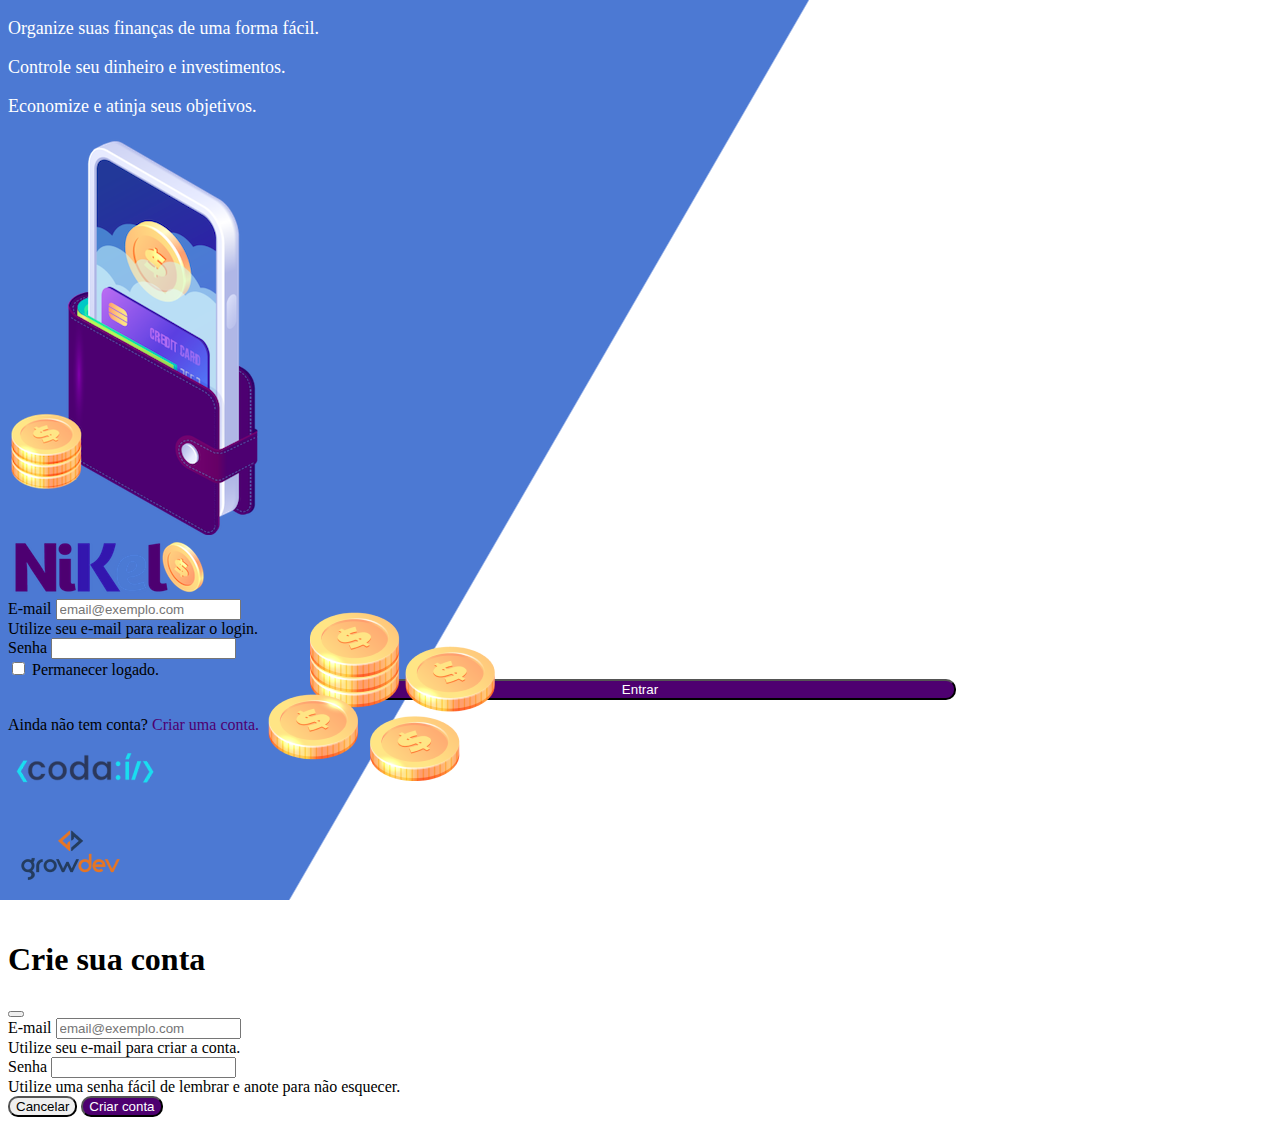
<file: public/index.html>
<!DOCTYPE html>
<html lang="pt">
<head>
    <meta charset="UTF-8">
    <meta name="viewport" content="width=device-width, initial-scale=1.0">
    <title>Nikel</title>
    <link href="https://cdn.jsdelivr.net/npm/bootstrap@5.3.8/dist/css/bootstrap.min.css" rel="stylesheet" integrity="sha384-sRIl4kxILFvY47J16cr9ZwB07vP4J8+LH7qKQnuqkuIAvNWLzeN8tE5YBujZqJLB" crossorigin="anonymous">
    <link rel="stylesheet" href="./css/styles.css">
</head>
<body id="login">
    <main>
        <div class="container">
            <div class="row vh-100">
                <div class="col d-flex justify-content-center my-5 flex-column">
                    <div class="text-login">
                        <p>Organize suas finanças de uma forma fácil.</p>
                        <p>Controle seu dinheiro e investimentos.</p>
                        <p>Economize e atinja seus objetivos.</p>
                    </div>
                    <div class="text-center">
                        <img src="./assets/images/pocket.png" alt="image pocket" class="image-fluid">
                        <img src="./assets/images/coins.png" alt="image coins" class="image-fluid d-none d-md-inline coins">
                    </div>
                </div>
                <div class="col d-flex justify-content-center my-5 flex-column">
                    <div class="container">
                        <div class="row">
                            <div class="col">
                                <div class="text-center mb-3">
                                    <img src="./assets/images/nikel-logo.png" alt="nikel-logo" class="image-fluid">
                                </div>
                            </div>
                        </div>
                        <div class="row">
                            <div class="col">
                                <form id="login-form">
                                    <div class="mb-3">
                                        <label for="email-input" class="form-label">E-mail</label>
                                        <input type="email" class="form-control" id="email-input" placeholder="email@exemplo.com">
                                        <div id="emailHelp" class="form-text">
                                            Utilize seu e-mail para realizar o login.
                                        </div>
                                    </div>
                                    <div class="mb-3">
                                        <label for="password-input" class="form-label">Senha</label>
                                        <input type="password" class="form-control" id="password-input">
                                    </div>
                                    <div class="mb-3 form-check">
                                        <input class="form-check-input" type="checkbox" value="" id="session-check">
                                        <label class="form-check-label" for="session-check">
                                            Permanecer logado.
                                        </label>
                                    </div>
                                    <button type="submit" class="btn button-login">Entrar</button>
                                </form>
                            </div>
                        </div>
                        <div class="row">
                            <div class="col">
                                <p id="link-conta" class="text-center mt-2 form-text" data-bs-toggle="modal" data-bs-target="#register-modal">Ainda não tem conta? <span class="link-default">Criar uma conta.</span></p>
                            </div>
                        </div>
                        <div class="row">
                            <div class="col">
                               <div class="text-center mt-5">
                                <img src="./assets/images/codai-logo.png" alt="">
                               </div> 
                            </div>
                        </div>
                        <div class="row">
                            <div class="col">
                               <div class="text-center">
                                <img src="./assets/images/growdev-logo.png" alt="">
                               </div> 
                            </div>
                        </div>
                    </div>
                </div>
            </div>
        </div>

        <!-- Modal -->
        <div class="modal fade" id="register-modal" tabindex="-1" aria-labelledby="exampleModalLabel" aria-hidden="true">
        <div class="modal-dialog">
            <div class="modal-content">
            <div class="modal-header">
                <h1 class="modal-title fs-5" id="exampleModalLabel">Crie sua conta</h1>
                <button type="button" class="btn-close" data-bs-dismiss="modal" aria-label="Close"></button>
            </div>
            <form id="create-form">
                <div class="modal-body">
                <div class="mb-3">
                    <label for="email-create-input" class="form-label">E-mail</label>
                    <input type="email" class="form-control" id="email-create-input" placeholder="email@exemplo.com" required>
                    <div id="emailHelp" class="form-text">
                        Utilize seu e-mail para criar a conta.
                    </div>
                </div>
                <div class="mb-3">
                    <label for="password-create-input" class="form-label">Senha</label>
                    <input type="password" class="form-control" id="password-create-input" required>
                    <div id="emailHelp" class="form-text">
                        Utilize uma senha fácil de lembrar e anote para não esquecer.
                    </div>
                </div>
                <div class="modal-footer">
                    <button type="button" class="btn btn-secondary button-cancel" data-bs-dismiss="modal">Cancelar</button>
                    <button type="submit" class="btn button-default">Criar conta</button>
                </div>
            </form>
            </div>
        </div>
        </div>
    </main>
    <script src="https://cdn.jsdelivr.net/npm/bootstrap@5.3.8/dist/js/bootstrap.bundle.min.js" integrity="sha384-FKyoEForCGlyvwx9Hj09JcYn3nv7wiPVlz7YYwJrWVcXK/BmnVDxM+D2scQbITxI" crossorigin="anonymous"></script>
    <script src="./js/index.js"></script>
</body>
</html>
</file>
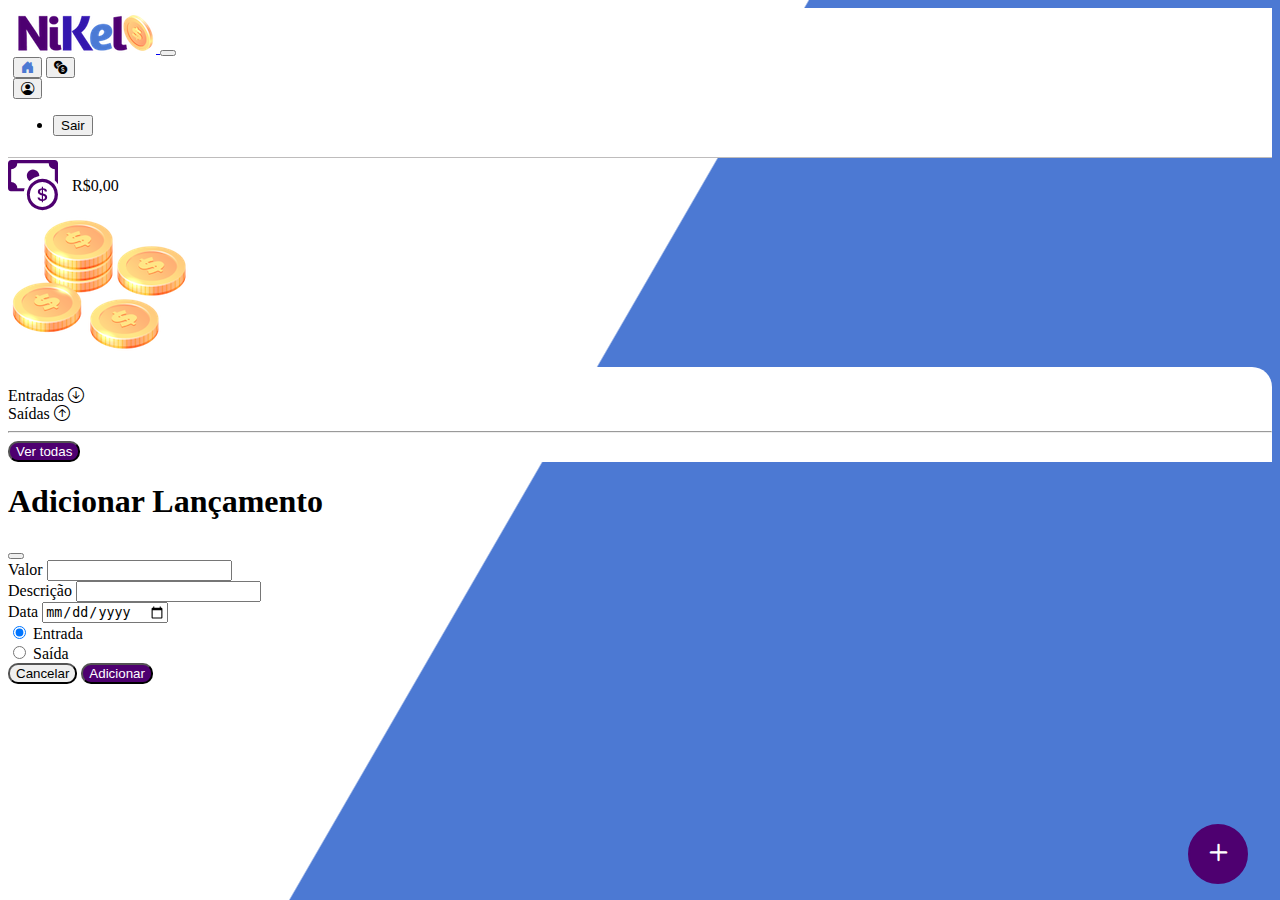
<file: public/home.html>
<!DOCTYPE html>
<html lang="pt">
<head>
    <meta charset="UTF-8">
    <meta name="viewport" content="width=device-width, initial-scale=1.0">
    <title>Nikel - Home</title>
    <link href="https://cdn.jsdelivr.net/npm/bootstrap@5.3.8/dist/css/bootstrap.min.css" rel="stylesheet" integrity="sha384-sRIl4kxILFvY47J16cr9ZwB07vP4J8+LH7qKQnuqkuIAvNWLzeN8tE5YBujZqJLB" crossorigin="anonymous">
    <link rel="stylesheet" href="https://cdn.jsdelivr.net/npm/bootstrap-icons@1.13.1/font/bootstrap-icons.min.css">
    <link rel="stylesheet" href="./css/styles.css">
</head>
<body id="app">
    <header>
        <nav class="navbar navbar-expand">
            <div class="container-fluid">
                <a class="navbar-brand" href="#">
                    <img src="./assets/images/nikel-small-logo.png" alt="logo-nikel" class="image-fluid">
                </a>
                <button class="navbar-toggler" type="button" data-bs-toggle="collapse" data-bs-target="#navbarSupportedContent" aria-controls="navbarSupportedContent" aria-expanded="false" aria-label="Toggle navigation">
                <span class="navbar-toggler-icon"></span>
                </button>
                <div class="collapse navbar-collapse justify-content-end" id="navbarSupportedContent">
                    <div class="d-flex menu">
                        <a href="home.html"><button class="btn" type="button"><i class="bi bi-house-door-fill fs-4 color-secondary"></i></button></a>
                        <a href="transactions.html"><button class="btn" type="button"><i class="bi bi-currency-exchange fs-4"></i></button></a>

                            <div class="dropdown">
                            <button class="btn" type="button" data-bs-toggle="dropdown" aria-expanded="false">
                                <i class="bi bi-person-circle fs-4"></i>
                            </button>
                            <ul class="dropdown-menu logout">
                                <li><button class="dropdown-item" id="button-logout">Sair</button></li>
                            </ul>
                            </div>
                    </div>
                </div>
            </div>
        </nav>
    </header>
    <main>
        <div class="container-lg">
            <div class="row">
                <div class="col d-flex mt-4 justify-content-start align-items-center">
                    <i class="bi bi-cash-coin color-primary icon-detail"></i>
                    <span class="fs-2" id="total">R$0,00</span>
                </div>
                <div class="col d-flex mt-4 justify-content-end">
                    <div class="text-center">
                        <img src="./assets/images/coins-small.png" alt="image coins">
                    </div>
                </div>
            </div>
            <div class="row">
                <div class="col-12 info shadow-lg">
                    <div class="container">
                        <div class="row">
                            <div class="col-6">
                                <span class="fs-4">Entradas <i class="bi bi-arrow-down-circle fs-2 align-middle"></i></span>
                            </div>
                            <div class="col-6">
                                <span class="fs-4">Saídas <i class="bi bi-arrow-up-circle fs-2 align-middle"></i></span>
                            </div>
                            <div class="col-12">
                                <hr>
                            </div>
                        </div>
                        <div class="row">
                            <div class="col-6">
                                <div class="container p-0" id="cash-in-list">
                                </div>
                            </div>
                            <div class="col-6">
                                <div class="container p-0" id="cash-out-list">
                                </div>
                            </div>
                            <div class="col-12 mb-4">
                                <button type="button" class="btn button-default" id="transactions-button">Ver todas</button>
                            </div>
                        </div>
                    </div>
                </div>
            </div>
            <button class="btn button-float" data-bs-toggle="modal" data-bs-target="#transaction-modal"><i class="bi bi-plus"></i></button>
        </div>
        <!-- Modal -->
        <div class="modal fade" id="transaction-modal" tabindex="-1" aria-labelledby="exampleModalLabel" aria-hidden="true">
        <div class="modal-dialog">
            <div class="modal-content">
            <div class="modal-header">
                <h1 class="modal-title fs-5" id="exampleModalLabel">Adicionar Lançamento</h1>
                <button type="button" class="btn-close" data-bs-dismiss="modal" aria-label="Close"></button>
            </div>
            <form id="transaction-form">
                <div class="modal-body">
                <div class="mb-3">
                    <label for="value-input" class="form-label">Valor</label>
                    <input type="number" step="any" class="form-control" id="value-input" required>
                </div>
                <div class="mb-3">
                    <label for="description-input" class="form-label">Descrição</label>
                    <input type="text" class="form-control" id="description-input" required>
                </div>
                <div class="mb-3">
                    <label for="date-input" class="form-label">Data</label>
                    <input type="date" class="form-control" id="date-input" required>
                </div>
                <div class="mb-3">
                    <div class="form-check form-check-inline">
                    <input class="form-check-input" type="radio" name="type-input" id="inlineRadio1" value="1" checked>
                    <label class="form-check-label" for="inlineRadio1">Entrada</label>
                    </div>
                    <div class="form-check form-check-inline">
                    <input class="form-check-input" type="radio" name="type-input" id="inlineRadio2" value="2">
                    <label class="form-check-label" for="inlineRadio2">Saída</label>
                    </div>
                </div>
                </div>
                <div class="modal-footer">
                    <button type="button" class="btn btn-secondary button-cancel" data-bs-dismiss="modal">Cancelar</button>
                    <button type="submit" class="btn button-default">Adicionar</button>
                </div>
            </form>
            </div>
        </div>
        </div>
    </main>
    <script src="https://cdn.jsdelivr.net/npm/bootstrap@5.3.8/dist/js/bootstrap.bundle.min.js" integrity="sha384-FKyoEForCGlyvwx9Hj09JcYn3nv7wiPVlz7YYwJrWVcXK/BmnVDxM+D2scQbITxI" crossorigin="anonymous"></script>
    <script src="./js/home.js"></script>
</body>
</html>
</file>
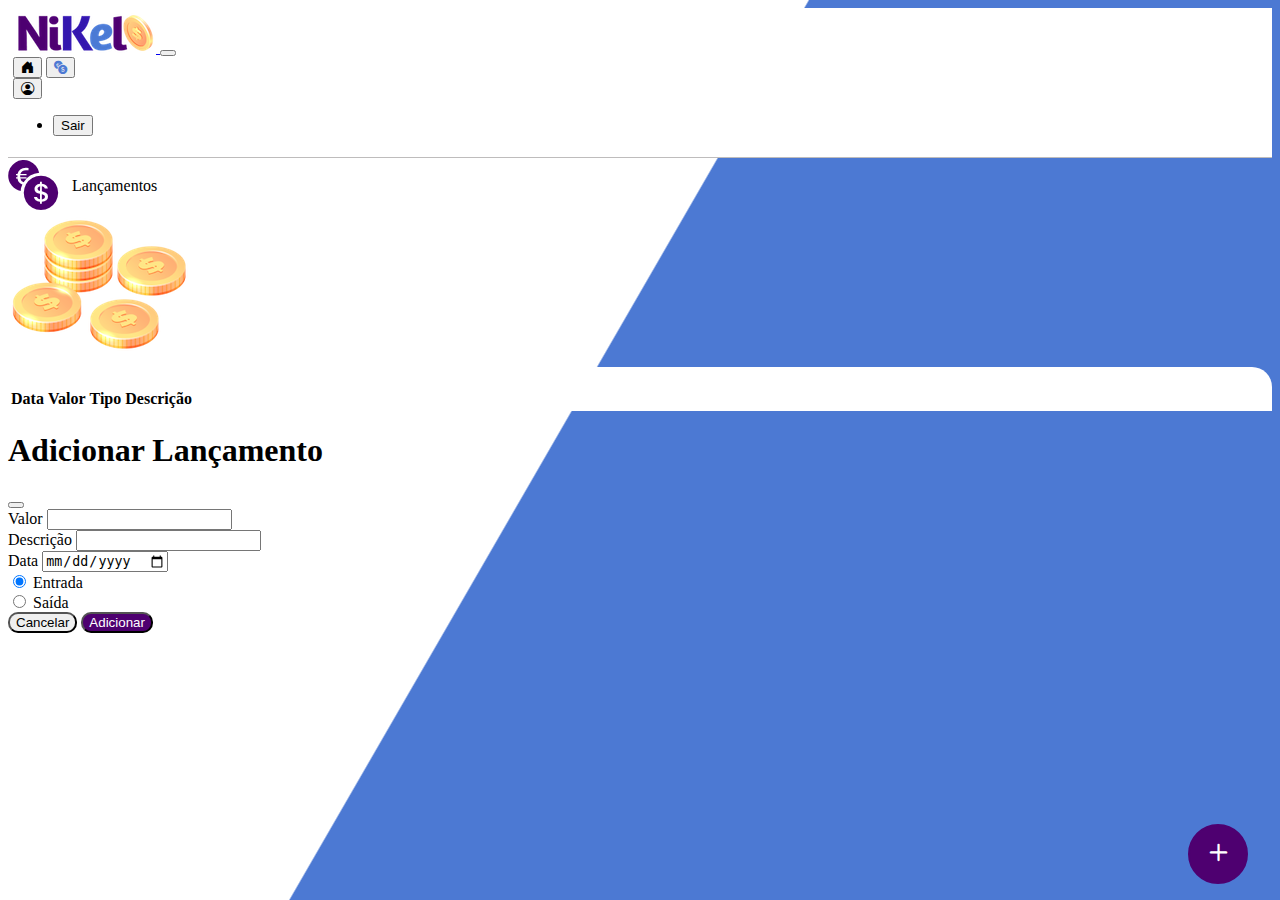
<file: public/transactions.html>
<!DOCTYPE html>
<html lang="pt">
<head>
    <meta charset="UTF-8">
    <meta name="viewport" content="width=device-width, initial-scale=1.0">
    <title>Nikel - Lançamentos</title>
    <link href="https://cdn.jsdelivr.net/npm/bootstrap@5.3.8/dist/css/bootstrap.min.css" rel="stylesheet" integrity="sha384-sRIl4kxILFvY47J16cr9ZwB07vP4J8+LH7qKQnuqkuIAvNWLzeN8tE5YBujZqJLB" crossorigin="anonymous">
    <link rel="stylesheet" href="https://cdn.jsdelivr.net/npm/bootstrap-icons@1.13.1/font/bootstrap-icons.min.css">
    <link rel="stylesheet" href="./css/styles.css">
</head>
<body id="app">
    <header>
        <nav class="navbar navbar-expand">
            <div class="container-fluid">
                <a class="navbar-brand" href="#">
                    <img src="./assets/images/nikel-small-logo.png" alt="logo-nikel" class="image-fluid">
                </a>
                <button class="navbar-toggler" type="button" data-bs-toggle="collapse" data-bs-target="#navbarSupportedContent" aria-controls="navbarSupportedContent" aria-expanded="false" aria-label="Toggle navigation">
                <span class="navbar-toggler-icon"></span>
                </button>
                <div class="collapse navbar-collapse justify-content-end" id="navbarSupportedContent">
                    <div class="d-flex menu">
                        <a href="home.html"><button class="btn" type="button"><i class="bi bi-house-door-fill fs-4"></i></button></a>
                        <a href="transactions.html"><button class="btn" type="button"><i class="bi bi-currency-exchange fs-4 color-secondary"></i></button></a>

                            <div class="dropdown">
                            <button class="btn" type="button" data-bs-toggle="dropdown" aria-expanded="false">
                                <i class="bi bi-person-circle fs-4"></i>
                            </button>
                            <ul class="dropdown-menu logout">
                                <li><button class="dropdown-item" id="button-logout">Sair</button></li>
                            </ul>
                            </div>
                    </div>
                </div>
            </div>
        </nav>
    </header>
    <main>
        <div class="container-lg">
            <div class="row">
                <div class="col d-flex mt-4 justify-content-start align-items-center">
                    <i class="bi bi-currency-exchange color-primary icon-detail"></i>
                    <span class="fs-2">Lançamentos</span>
                </div>
                <div class="col d-flex mt-4 justify-content-end">
                    <div class="text-center">
                        <img src="./assets/images/coins-small.png" alt="image coins">
                    </div>
                </div>
            </div>
            <div class="row">
                <div class="col-12 info shadow-lg">
                    <div class="container">
                        <div class="row">
                            <div class="col">
                                <table class="table">
                                    <thead>
                                        <tr>
                                        <th scope="col">Data</th>
                                        <th scope="col">Valor</th>
                                        <th scope="col">Tipo</th>
                                        <th scope="col">Descrição</th>
                                        </tr>
                                    </thead>
                                    <tbody id="transactions-list">
                                    </tbody>
                                    </table>
                            </div>
                        </div>
                    </div>
                </div>
            </div>
            <button class="btn button-float" data-bs-toggle="modal" data-bs-target="#transaction-modal"><i class="bi bi-plus"></i></button>
        </div>
        
        <!-- Modal -->
        <div class="modal fade" id="transaction-modal" tabindex="-1" aria-labelledby="exampleModalLabel" aria-hidden="true">
        <div class="modal-dialog">
            <div class="modal-content">
            <div class="modal-header">
                <h1 class="modal-title fs-5" id="exampleModalLabel">Adicionar Lançamento</h1>
                <button type="button" class="btn-close" data-bs-dismiss="modal" aria-label="Close"></button>
            </div>
            <form id="transaction-form">
                <div class="modal-body">
                <div class="mb-3">
                    <label for="value-input" class="form-label">Valor</label>
                    <input type="number" step="any" class="form-control" id="value-input">
                </div>
                <div class="mb-3">
                    <label for="description-input" class="form-label">Descrição</label>
                    <input type="text" class="form-control" id="description-input">
                </div>
                <div class="mb-3">
                    <label for="date-input" class="form-label">Data</label>
                    <input type="date" class="form-control" id="date-input">
                </div>
                <div class="mb-3">
                    <div class="form-check form-check-inline">
                    <input class="form-check-input" type="radio" name="type-input" id="inlineRadio1" value="1" checked>
                    <label class="form-check-label" for="inlineRadio1">Entrada</label>
                    </div>
                    <div class="form-check form-check-inline">
                    <input class="form-check-input" type="radio" name="type-input" id="inlineRadio2" value="2">
                    <label class="form-check-label" for="inlineRadio2">Saída</label>
                    </div>
                </div>
                </div>
                <div class="modal-footer">
                    <button type="button" class="btn btn-secondary button-cancel" data-bs-dismiss="modal">Cancelar</button>
                    <button type="submit" class="btn button-default">Adicionar</button>
                </div>
            </form>
            </div>
        </div>
        </div>
    </main>
    <script src="https://cdn.jsdelivr.net/npm/bootstrap@5.3.8/dist/js/bootstrap.bundle.min.js" integrity="sha384-FKyoEForCGlyvwx9Hj09JcYn3nv7wiPVlz7YYwJrWVcXK/BmnVDxM+D2scQbITxI" crossorigin="anonymous"></script>
    <script src="./js/transactions.js"></script>
</body>
</html>
</file>
<file: public/css/styles.css>
#login{
    background: linear-gradient(120deg,#4c79d3 44.9%, #ffffff 45%) no-repeat fixed;
}

#app{
    background: linear-gradient(120deg,#ffffff 44.9%, #4c79d3 45%) no-repeat fixed;
}

header{
    border-bottom: 1px solid #bebcbc;
    padding: 5px;
    background-color: #ffffff;
}

.color-primary{
    color: #4e0070;
}

.color-secondary{
    color: #4c79d3;
}

.icon-detail{
    font-size: 50px;
    margin-right: 10px;
    vertical-align: middle;
}

.text-login{
    color: #ffffff;
    font-size: 18px;
    font-weight: 500;
}

.coins{
    position: absolute;
    bottom: 100px;
}

.button-default{
    border-radius: 10px;
    background-color: #4e0070;
    color: #ffffff;
}

.button-cancel{
    border-radius: 10px;
}

.button-float{
    border-radius: 100%;
    height: 60px;
    width: 60px;
    position: fixed;
    padding: 0 !important;
    bottom: 1rem;
    right: 2rem;
    font-size: 35px;
    border: 2px solid #4e0070;
    background-color: #4e0070;
    color: #ffffff;
}

.button-float:hover{
    border: 2px solid #4c79d3;
    background-color: #ffffff;
    color: #4c79d3;
}

.button-login{
    border-radius: 10px;
    background-color: #4e0070;
    color: #ffffff;
    width: 50%;
    margin: 0 25%;
}

.button-login:hover, .button-default:hover{
    background-color: #4c79d3;
    color: #ffffff;
}

.link-default{
    color: #4e0070;
    cursor: pointer;
}

.link-default:hover{
    color: #4c79d3;
}

.info{
    background-color: #ffffff;
    border-radius: 20px 20px 0px 0px;
    padding: 20px 0px 0px 0px;
}

.logout{
    min-width: 5rem !important;
}

.menu{
    margin-right: 20px;
}
</file>
